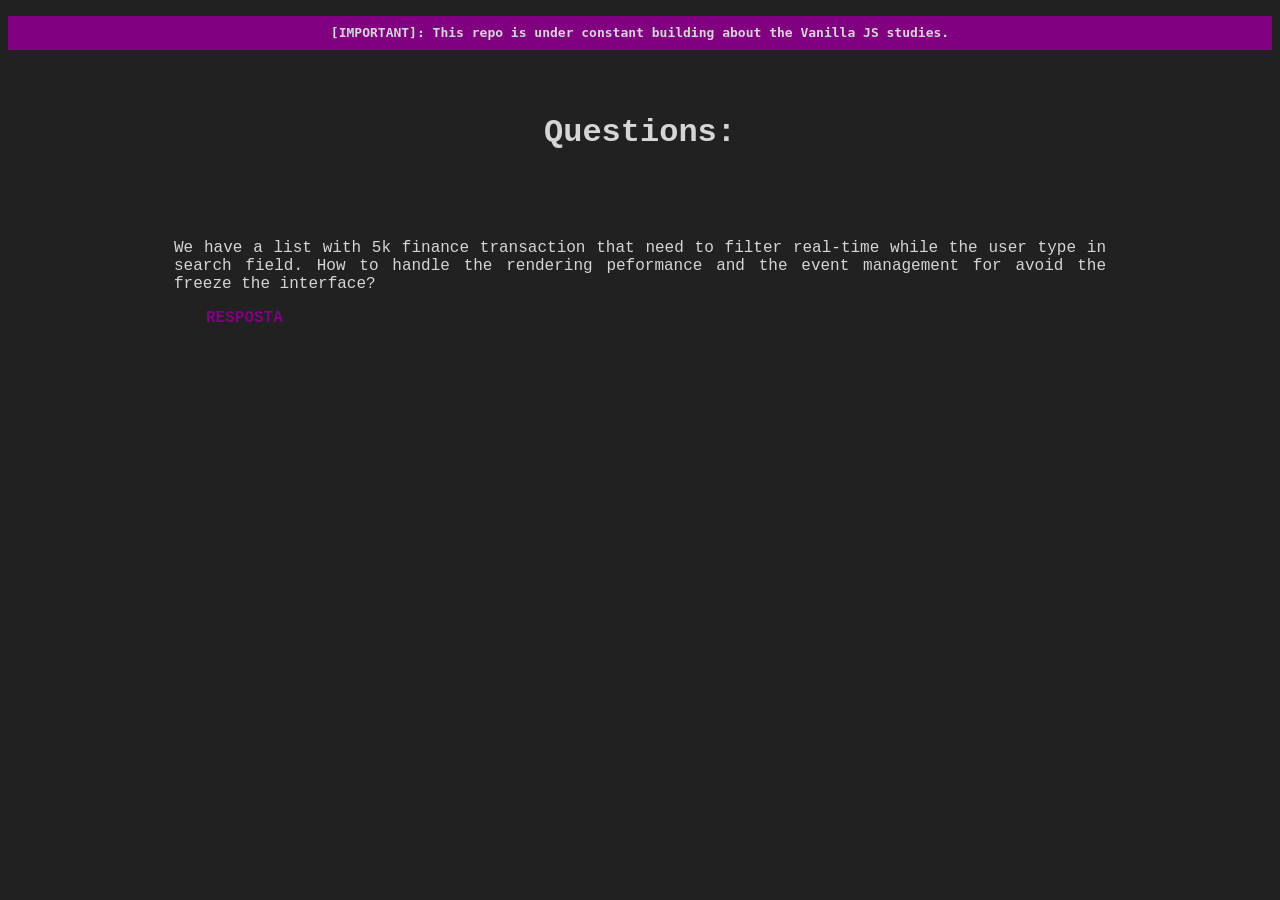
<file: index.html>
<!DOCTYPE html>
<html lang="en">

<head>
  <meta charset="UTF-8">
  <meta name="viewport" content="width=device-width, initial-scale=1.0">
  <link rel="stylesheet" href="./styles.css" />
  <title>VanillaJS Practice</title>
</head>

<body>
  <div id="disclame">
    <code>
    [IMPORTANT]: This repo is under constant building about the Vanilla JS studies.
  </code>
  </div>
  <h1 id="title">Questions:</h1>
  <div id="content"></div>

</body>
<script src="./questions.js"></script>

</html>
</file>
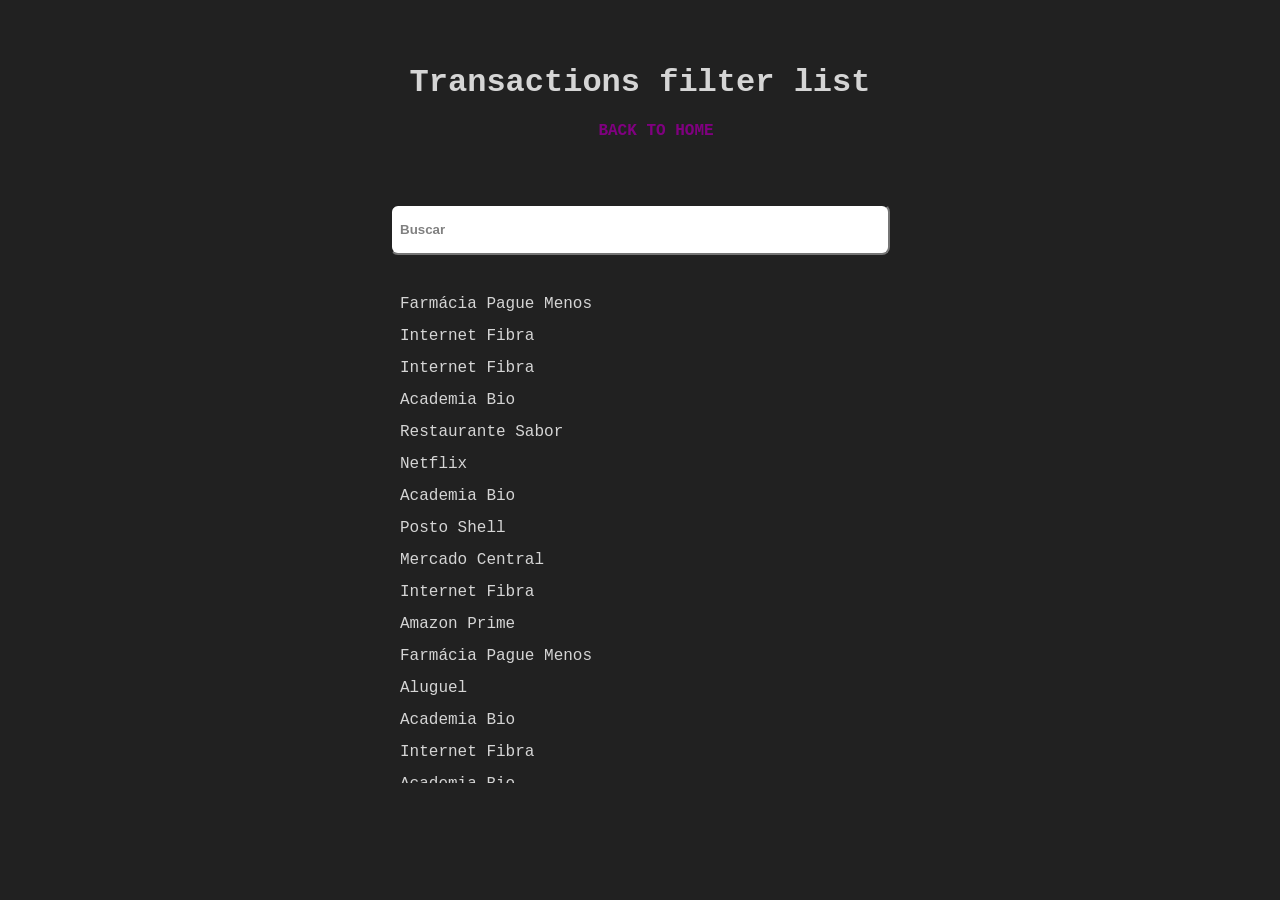
<file: questions/transactions-filter.html>
<!DOCTYPE html>
<html lang="en">

<head>
  <meta charset="UTF-8">
  <meta name="viewport" content="width=device-width, initial-scale=1.0">
  <link rel="stylesheet" href="../styles.css" />

  <style>
    #content {
      margin: 4rem auto;
      width: 100%;
      width: 100%;
      max-width: 30rem;
      text-align: center;
      display: flex;
      flex-direction: column;
      align-items: center;
      gap: 1rem;

      & #search-field {
        width: 100%;
        padding: 1rem .5rem;
        border-radius: .5rem;

        &::placeholder {
          color: gray;
          font-weight: 600;
        }
      }

      &>ul {
        width: 100%;
        padding: 0.5rem;
        display: flex;
        flex-direction: column;
        gap: 0.5rem;

        &>li {
          display: flex;
          flex-direction: column;
          text-align: justify;
          gap: 1rem;
          flex-wrap: nowrap;

          &>span {
            height: 1.5rem;
            width: 100%;
            whitespace: nowrap;
            overflow: hidden;
            text-overflow: ellipsis;
          }

          &>a {
            margin-left: 2rem;
            text-decoration: none;
            text-transform: uppercase;
            color: purple;
            font-weight: 600;
          }
        }
      }
    }
  </style>
  <title>Transactions filter list</title>
</head>

<body>
  <h1 id="title" aria-label="transactions filter list">Transactions filter list</h1>
  <nav style="text-align: center;">
    <a href="../index.html" aria-label="back to home">
      back to home
    </a>
  </nav>
  <div id="content" aria-label="content main">
    <input id="search-field" type="text" placeholder="Buscar" aria-placeholder="Search transactions" />
  </div>


</body>
<script src="./transactions-filter-list.js"></script>

</html>
</file>
<file: styles.css>
:root {
  width: 100vw;
  height: 100vh;
  margin: 0;
  padding: 0;
  box-shadow: none;
  box-sizing: border-box;

  background: #212121;
  color: #d5d5d5;
  font-family: "Courier New", Courier, monospace;
  -webkit-font-smoothing: antialiased;
  -moz-osx-font-smoothing: grayscale;
}

#title {
  margin-top: 4rem;
  text-align: center;
}

#content {
  margin: 4rem auto;
  width: 75%;
  text-align: center;
  display: flex;
  flex-direction: column;
  align-items: center;
  gap: 1rem;

  & > ul {
    /* margin: auto; */
    padding: 0.5rem;
    display: flex;
    flex-direction: column;
    gap: 0.5rem;

    & > li {
      display: flex;
      flex-direction: column;
      text-align: justify;
      gap: 1rem;
      flex-wrap: nowrap;
    }
  }
}

a {
  margin-left: 2rem;
  text-decoration: none;
  text-transform: uppercase;
  color: purple;
  font-weight: 600;
}

#disclame {
  margin-top: 1rem;
  text-align: center;
  background: purple;
  font-weight: 700;
  padding: 0.5rem;
}
</file>
